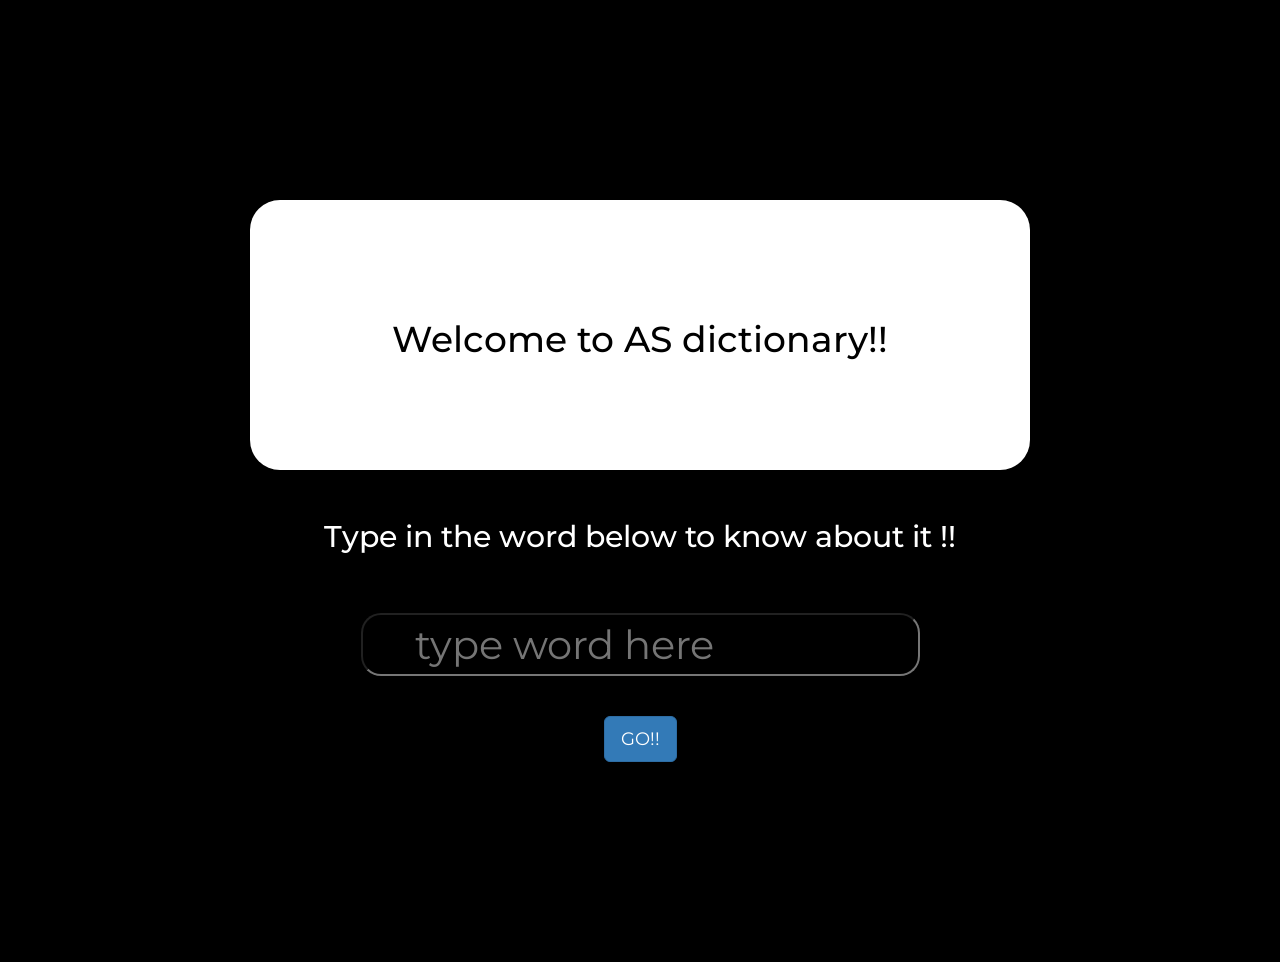
<file: index.html>
<!DOCTYPE html>
<html lang="en" dir="ltr">
  <head>
    <meta charset="utf-8">
    <title>AS Dictionary</title>
    <!-- Latest compiled and minified CSS -->
<link rel="stylesheet" href="https://maxcdn.bootstrapcdn.com/bootstrap/3.3.7/css/bootstrap.min.css" integrity="sha384-BVYiiSIFeK1dGmJRAkycuHAHRg32OmUcww7on3RYdg4Va+PmSTsz/K68vbdEjh4u" crossorigin="anonymous">
<link rel="stylesheet" href="styles.css">
<link href="https://fonts.googleapis.com/css2?family=Montserrat:wght@600&display=swap" rel="stylesheet">
  </head>
  <body>
<div class="h1">
    <h1>Welcome to AS dictionary!!</h1>
</div>

    <h2>Type in the word below to know about it !!</h2>
    <form  action="/" method="post">
      <input class="form-control-small input" type="text" name="word" value="" placeholder="     type word here">
<div>
  <button class="btn btn-lg btn-primary" type="submit" name="button">GO!!</button>
  </div>
    </form>
  </body>
</html>
</file>
<file: styles.css>
body{
  text-align: center;
  color:white;
  background-color:black;
  font-family:"Montserrat",sans-serif;
  margin: 200px;


}

.h1{
  background-color: white;
  color: black;
  margin: 50px;
  font-size: 150px;
  padding: 100px;
  border-radius: 30px;


}

h2{
  margin:30px;
  font-size: 30px;
}

.input{
  margin: 20px;
  border-radius: 20px;
  font-size: 40px;
  background-color: black;
  margin-top: 30px;

}

button{
  margin: 20px;
  padding: 20px;
  font-size: 20px;
}
</file>
